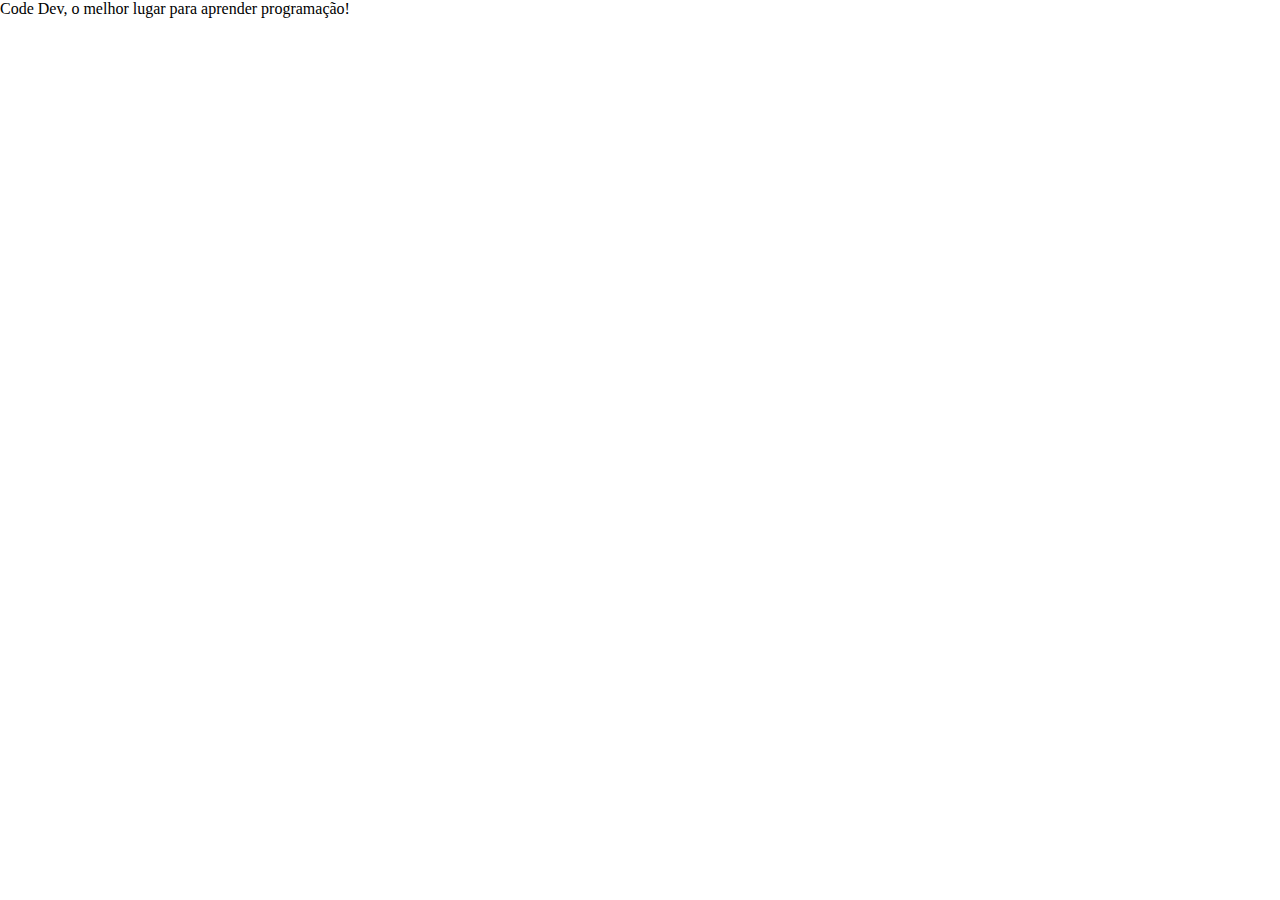
<file: index.html>
<!DOCTYPE HTML>
<HTML LANG="pt-BR">

<META NAME="description" CONTENT="Site de Programação">
<META NAME="keywords" CONTENT="Site, Code, Dev, Programação, Developer">
<META NAME="author" CONTENT="Bruno Gomes">

<!--Cabeçalho da página-->
<HEAD>
<META CHARSET="UTF-8">
<TITLE> Code Dev </TITLE>
<LINK REL="stylesheet" TYPE="text/css" HREF="CSS/format.css">
</HEAD>

<BODY>

    <DIV CLASS="banner">

        <P>Code Dev, o melhor lugar para aprender programação!</P>

    </DIV>

    <DIV ID=”modal” CLASS="modalDialog">

        <A HREF="#close" TITLE="Close" CLASS="close">X</A>
        <H1>O Code Dev está sobre manutenção!</H1>
        <P>O nosso querido site de programação está passando por reformas,
        caso encontre algum bug por favor relatar para a nossa equipe! <BR>
        E-mail: brunogomes.dev@yahoo.com</P>

    </DIV>

    <!--Rodapé do site-->
    <FOOTER>
    </FOOTER>

</BODY>

</HTML>
</file>
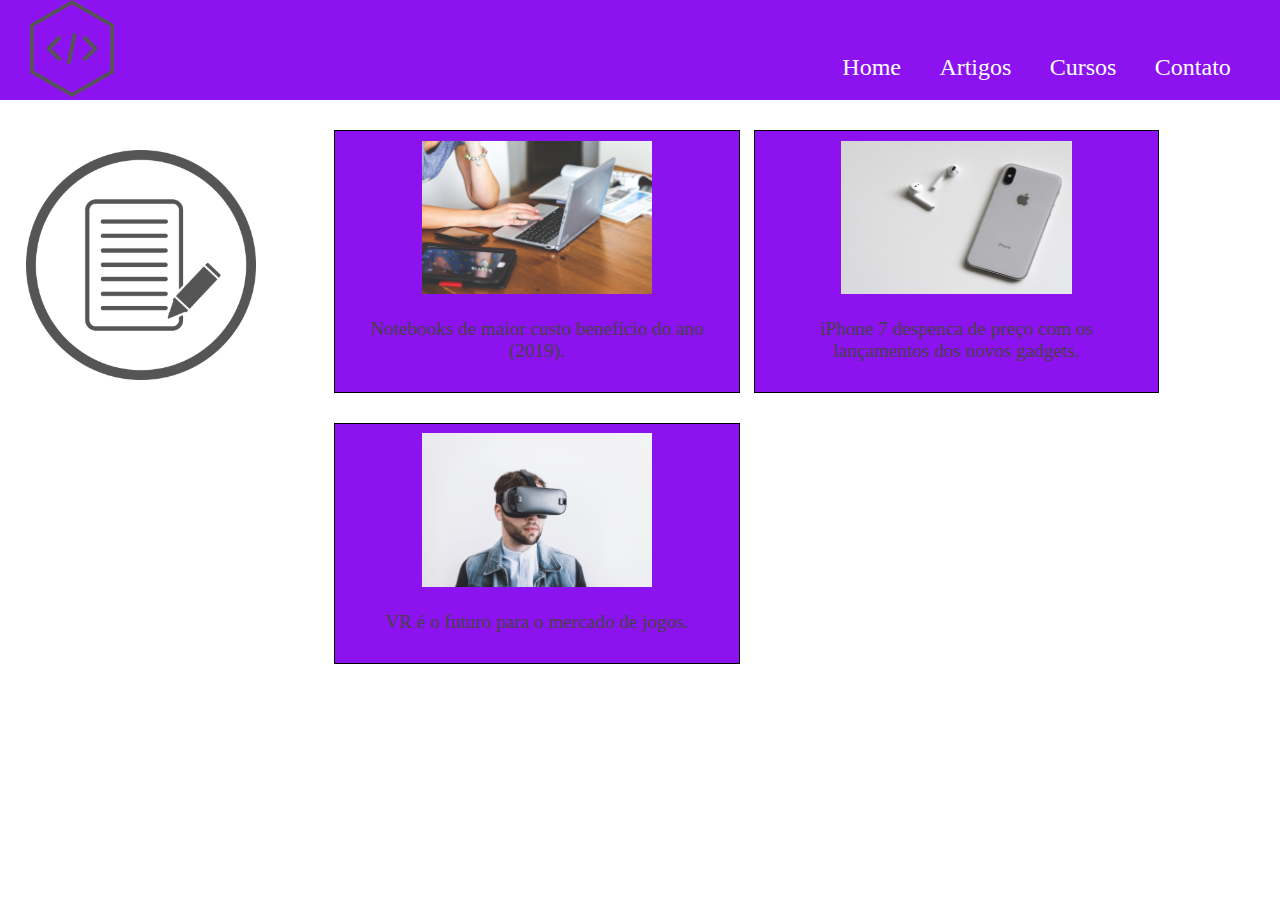
<file: artigos.html>
<!DOCTYPE HTML>
<HTML LANG="pt-BR">

<META NAME="description" CONTENT="Site de Programação">
<META NAME="keywords" CONTENT="Site, Code, Dev, Programação, Developer">
<META NAME="author" CONTENT="Bruno Gomes">

<!--Cabeçalho da página-->
<HEAD>
<META CHARSET="UTF-8">
<TITLE> Code Dev - Artigos </TITLE>
<LINK REL="stylesheet" TYPE="text/css" HREF="CSS/format.css">
</HEAD>

<BODY CLASS='color-page'>

    <DIV CLASS="container-principal" ID="topo">

        <HEADER>

            <DIV CLASS="logo">
        
                <A HREF="index.html">
        
                    <IMG SRC="CSS/imagens/logo.png" ALT="Logo">
        
                </A>
        
            </DIV>
        
            <NAV>
        
                <UL>
        
                    <LI><A HREF="index.html">Home</A></LI>
                    <LI><A HREF="artigos.html">Artigos</A></LI>
                    <LI><A HREF="cursos.html">Cursos</A></LI>
                    <LI><A HREF="contato.html">Contato</A></LI>
        
                </UL>
        
            </NAV>
        
        </HEADER>

        <DIV CLASS='img-titulo'><IMG SRC="CSS/imagens/artigo.png" ALT="Artigos"></DIV>

        <SECTION ID="clientes-code">

            <DIV CLASS='config-clientes'>

                <IMG SRC="CSS/imagens/1.jpg" ALT="Notebook">
                <P>Notebooks de maior custo benefício do ano (2019).</P>

            </DIV>

            <DIV CLASS='config-clientes'>

                <IMG SRC="CSS/imagens/2.jpg" ALT="Apple">
                <P>iPhone 7 despenca de preço com os lançamentos dos novos gadgets.</P>

            </DIV>

            <DIV CLASS='config-clientes' ALT="VR">

                <IMG SRC="CSS/imagens/3.jpg">
                <P>VR é o futuro para o mercado de jogos.</P>

            </DIV>

        </SECTION>

    </DIV>

</BODY>

</HTML>
</file>
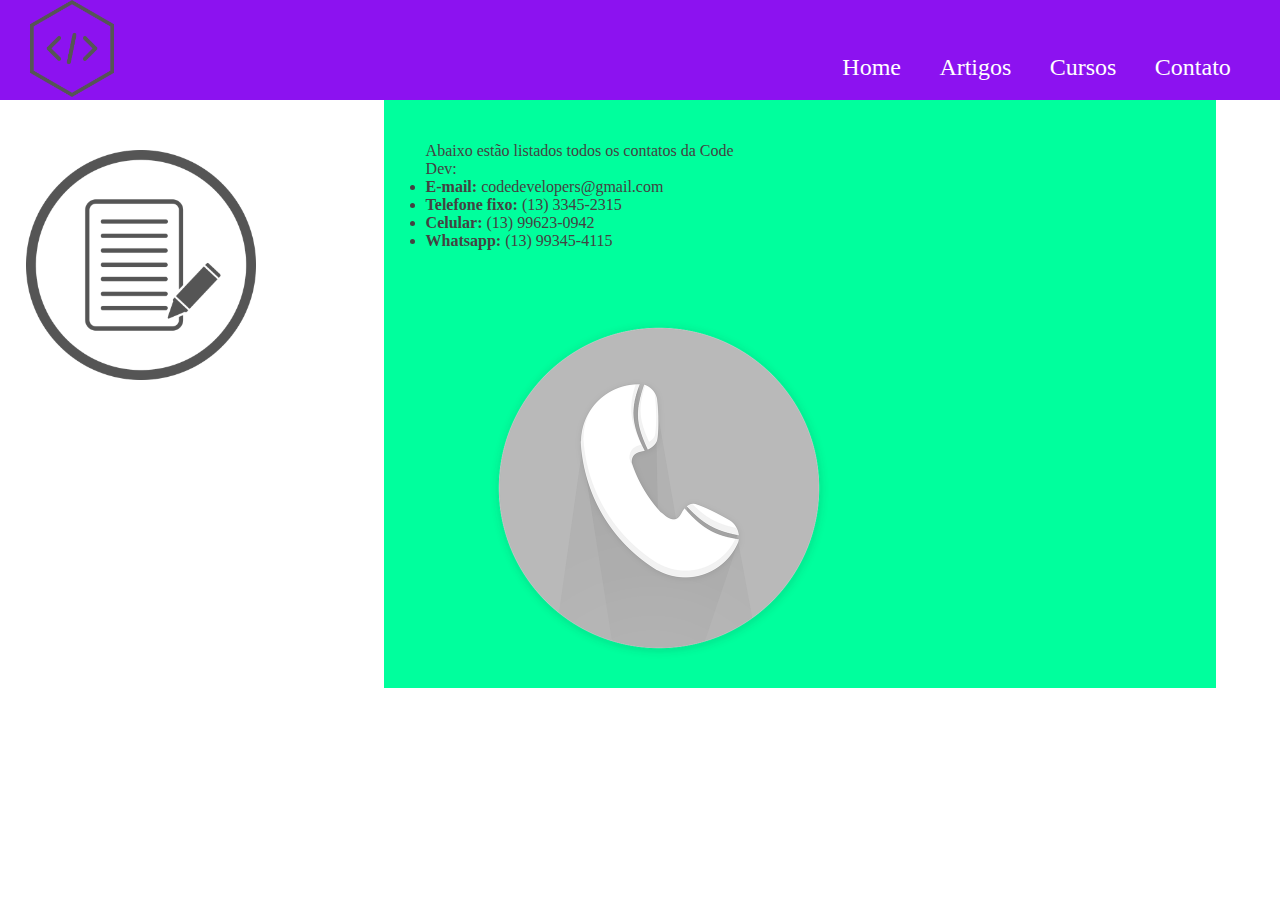
<file: contato.html>
<!DOCTYPE HTML>
<HTML LANG="pt-BR">

<META NAME="description" CONTENT="Site de Programação">
<META NAME="keywords" CONTENT="Site, Code, Dev, Programação, Developer">
<META NAME="author" CONTENT="Bruno Gomes">

<!--Cabeçalho da página-->
<HEAD>
<META CHARSET="UTF-8">
<TITLE> Code Dev - Contato </TITLE>
<LINK REL="stylesheet" TYPE="text/css" HREF="CSS/format.css">
</HEAD>

<BODY CLASS="color-page">

    <DIV CLASS="container-principal" ID="topo">

        <HEADER>

            <DIV CLASS="logo">

                <A HREF="index.html">

                    <IMG SRC="CSS/imagens/logo.png" ALT="Logo">

                </A>

            </DIV>

            <NAV>

                <UL>

                        <LI><A HREF="index.html">Home</A></LI>
                        <LI><A HREF="artigos.html">Artigos</A></LI>
                        <LI><A HREF="cursos.html">Cursos</A></LI>
                        <LI><A HREF="contato.html">Contato</A></LI>

                </UL>

            </NAV>

        </HEADER>

        <DIV CLASS='img-titulo'><IMG SRC="CSS/imagens/artigo.png" ALT="Artigos"></DIV>

        <SECTION ID="container-sobre">

            <DIV ID='txt-sobre'>

                <P>Abaixo estão listados todos os contatos da Code Dev:</P> <BR>

                <DL>

                    <LI><B>E-mail:</B> codedevelopers@gmail.com</LI>
                    <LI><B>Telefone fixo:</B> (13) 3345-2315</LI>
                    <LI><B>Celular:</B> (13) 99623-0942</LI>
                    <LI><B>Whatsapp:</B> (13) 99345-4115</LI>

                </DL>

            </DIV>

            <DIV ID='img-conteudo-sobre'>

                <IMG SRC="CSS/imagens/contato.png" ALT="Contato">

            </DIV>

        </SECTION>

    </DIV>

</BODY>

</HTML>
</file>
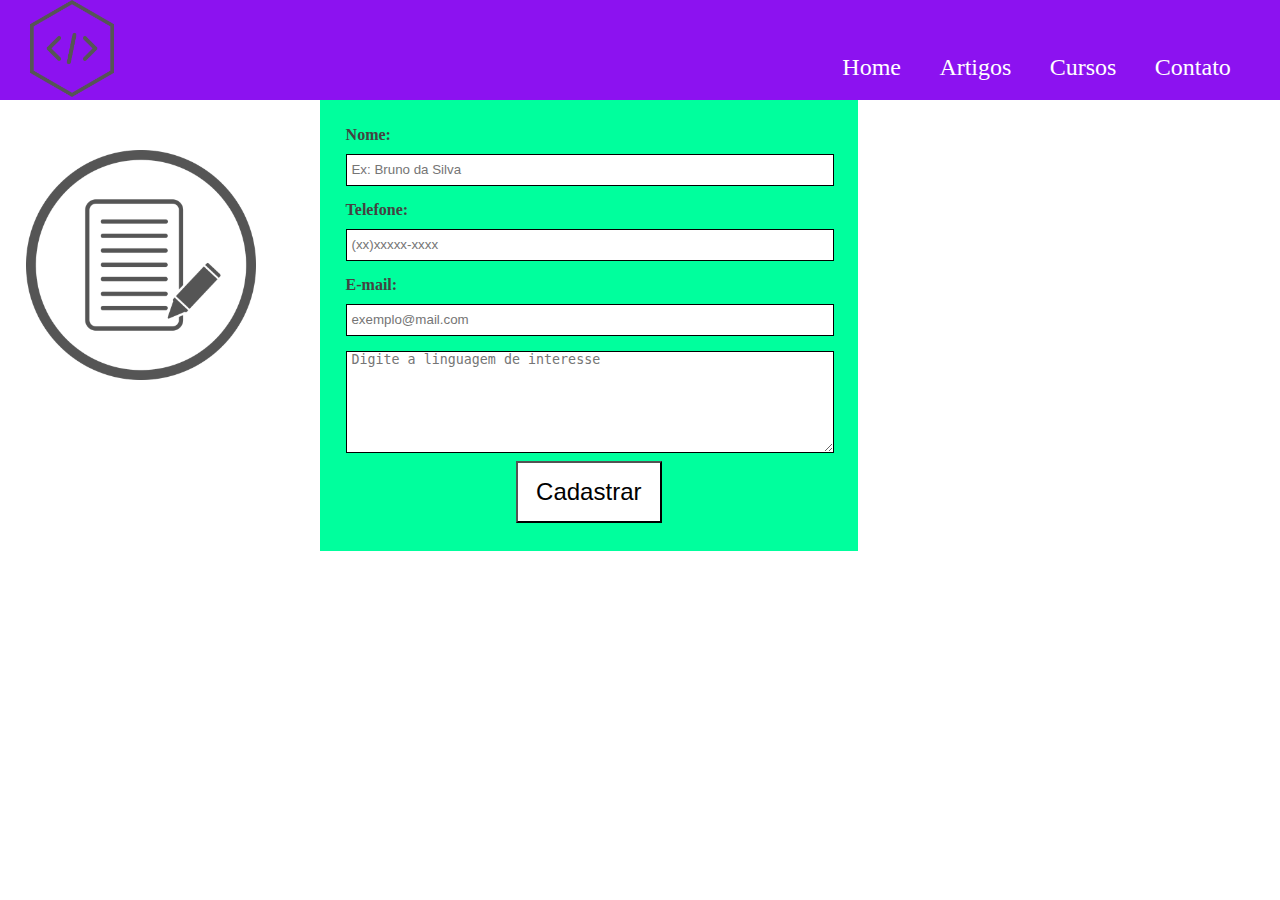
<file: cursos.html>
<!DOCTYPE HTML>
<HTML LANG="pt-BR">

<META NAME="description" CONTENT="Site de Programação">
<META NAME="keywords" CONTENT="Site, Code, Dev, Programação, Developer">
<META NAME="author" CONTENT="Bruno Gomes">

<!--Cabeçalho da página-->
<HEAD>
<META CHARSET="UTF-8">
<TITLE> Code Dev - Cursos </TITLE>
<LINK REL="stylesheet" TYPE="text/css" HREF="CSS/format.css">
</HEAD>

<BODY CLASS="color-page">

    <DIV CLASS="container-principal" ID="topo">

        <HEADER>

            <DIV CLASS="logo">

                <A HREF="index.html">

                    <IMG SRC="CSS/imagens/logo.png" ALT="Logo">

                </A>

            </DIV>

            <NAV>

                <UL>

                    <LI><A HREF="index.html">Home</A></LI>
                    <LI><A HREF="artigos.html">Artigos</A></LI>
                    <LI><A HREF="cursos.html">Cursos</A></LI>
                    <LI><A HREF="contato.html">Contato</A></LI>

                </UL>

            </NAV>

        </HEADER>

        <DIV CLASS='img-titulo'><IMG SRC="CSS/imagens/artigo.png" ALT="Artigos"></DIV>

        <SECTION ID="txt-contato">

            <FORM NAME="meu_form" ID="meu_form">

                <P CLASS="nome">
                    <LABEL FOR="nome">Nome:</LABEL> <BR>
                    <INPUT TYPE="text" ID="nomeid" PLACEHOLDER="Ex: Bruno da Silva" REQUIRED="required" NAME="nome">
                </P>

                <P CLASS="fone">
                    <LABEL FOR="fone">Telefone:</LABEL> <BR>
                    <INPUT TYPE="phone" ID="foneid" PLACEHOLDER="(xx)xxxxx-xxxx" REQUIRED="required" NAME="fone">
                </P>

                <P>
                    <LABEL FOR="email">E-mail:</LABEL> <BR>
                    <INPUT TYPE="email" ID="emailid" PLACEHOLDER="exemplo@mail.com" REQUIRED="required" NAME="email">
                </P>
                <P>
                    <TEXTAREA PLACEHOLDER="Digite a linguagem de interesse" REQUIRED="required"></TEXTAREA>
                </P>
                <BUTTON TYPE="submit" FORM="meu_form">Cadastrar</BUTTON>

            </FORM>

        </SECTION>

    </DIV>

</BODY>

</HTML>
</file>
<file: CSS/format.css>
* {margin: 0; padding: 0;}

.container-principal
{
    font-family: verdana; 
    color:rgb(68, 66, 66);
}

header
{
    width: 100%;
    height: 100px;
    background-color: rgb(140, 18, 240);
    position: relative;
    top: 0;
}

.logo
{
    position: absolute;
    width: 300px;
    height: auto;
}

.logo img
{
    width: 28%;
    margin-left: 10%;
}

nav
{
    position: absolute;
    right: 30px;
    bottom: 0px;
}

nav ul li
{
    float: left;
    color: rgb(255, 255, 255);
    width: auto;
    margin: 0.8em;
    font-size: 1.5em;
    font-family: verdana;
    list-style: none;
}

nav ul li a
{
    text-decoration: none;
    color: rgb(255, 255, 255);
}

nav ul li a:hover
{
    color: rgb(73, 73, 73);
}

#banner {width: 100%;}
#banner img {width: 100%; margin-bottom: 0;}

.modalDialog
{
    position: fixed;
    font-family: verdana;
    top: 0;
    right: 0;
    bottom: 0;
    left: 0;
    background: rgba(51, 50, 50, 0.644);
    z-index: 999;
    opacity: 0;
    transition: opacity 400ms ease-in;
    pointer-events: none;
    display: none;
}

.modalDialog:target
{
    display: block;
    opacity: 1;
    pointer-events: auto;
}

.modalDialog DIV
{
    width: 500px;
    position: relative;
    margin: 10% auto;
    padding: 5px 20px 13px 20px;
    border-radius: 10px;
    background-color: rgb(255, 255, 255);
}

.modalDialog P
{
    margin-top: 5%;
    margin-bottom: 5%;
}

.modalDialog IMG
{
    width: 50%;
    position: relative;
    margin-left: 25%;
}

.close
{
    background-color: rgb(140, 18, 240);
    color: black;
    line-height: 25px;
    position: absolute;
    right: -12px;
    text-align: center;
    top: -10px;
    width: 24px;
    text-decoration: none;
    font-weight: bold;
    border-radius: 12px;
}

.close:hover
{
    background-color: rgb(100, 100, 100);
}

.color-page
{
    background-color: rgb(255, 255, 255);
}

.img-titulo
{
    width: 20%;
    height: auto;
    margin-bottom: 10px;
    position: relative;
    float: left;
    margin-right: 5%;
}

.img-titulo IMG
{
    width: 90%;
    margin-left: 10%;
    margin-top: 50px;
}

#clientes-code {width: 75%; position: relative; float: left;}
#clientes-code .config-clientes {width: 40%; border: 1px solid #000000; margin-left: 1.5%; padding: 1%; float: left; margin-top: 30px; background-color: rgb(140, 18, 240);}
#clientes-code .config-clientes IMG {width: 60%; margin-left: 20%; margin-bottom: 20px;}
#clientes-code .config-clientes P {width: 90%; margin-left: 5%; font-size: 1.2em; margin-bottom: 20px; text-align: center;}

#container-sobre {width: 65%; margin-left: 5%; float: left; position: relative; height: 80%; background-color: rgb(0, 255, 157);}
#txt-sobre {width: 40%; float: left; position: relative; padding: 5%;}
#txt-sobre P {width: 100%; position: relative; float: left;}
#txt-sobre DL {widows: 50%;}
#img-conteudo-sobre {widows: 45%; position: relative; float: right; padding: 2%;}
#img-conteudo-sobre IMG {width: 50%}

#txt-contato {width: 100%; height: 100%;}
#txt-contato FORM {width: 38%; position: relative; float: left; background-color: rgb(0, 255, 157); padding: 2%; top: 5%; min-height: 400px;}
#txt-contato FORM LABEL {font-weight: bold;}
#txt-contato FORM INPUT {max-width: 100%; width: 99%; height: 30px; margin-top: 10px; margin-bottom: 15px; border: solid #000000 1px; padding-left: 1%;}
#txt-contato FORM TEXTAREA {max-width: 100%; width: 99%; border: solid #000000 1px; padding-left: 1%; min-height: 100px;}
#txt-contato FORM BUTTON {width: 30%; height: auto; cursor: pointer; background-color: rgb(255, 255, 255); color: black; font-size: 1.5em; padding: 15px 0 15px 0; margin-left: 35%; margin-top: 1%;}
</file>
